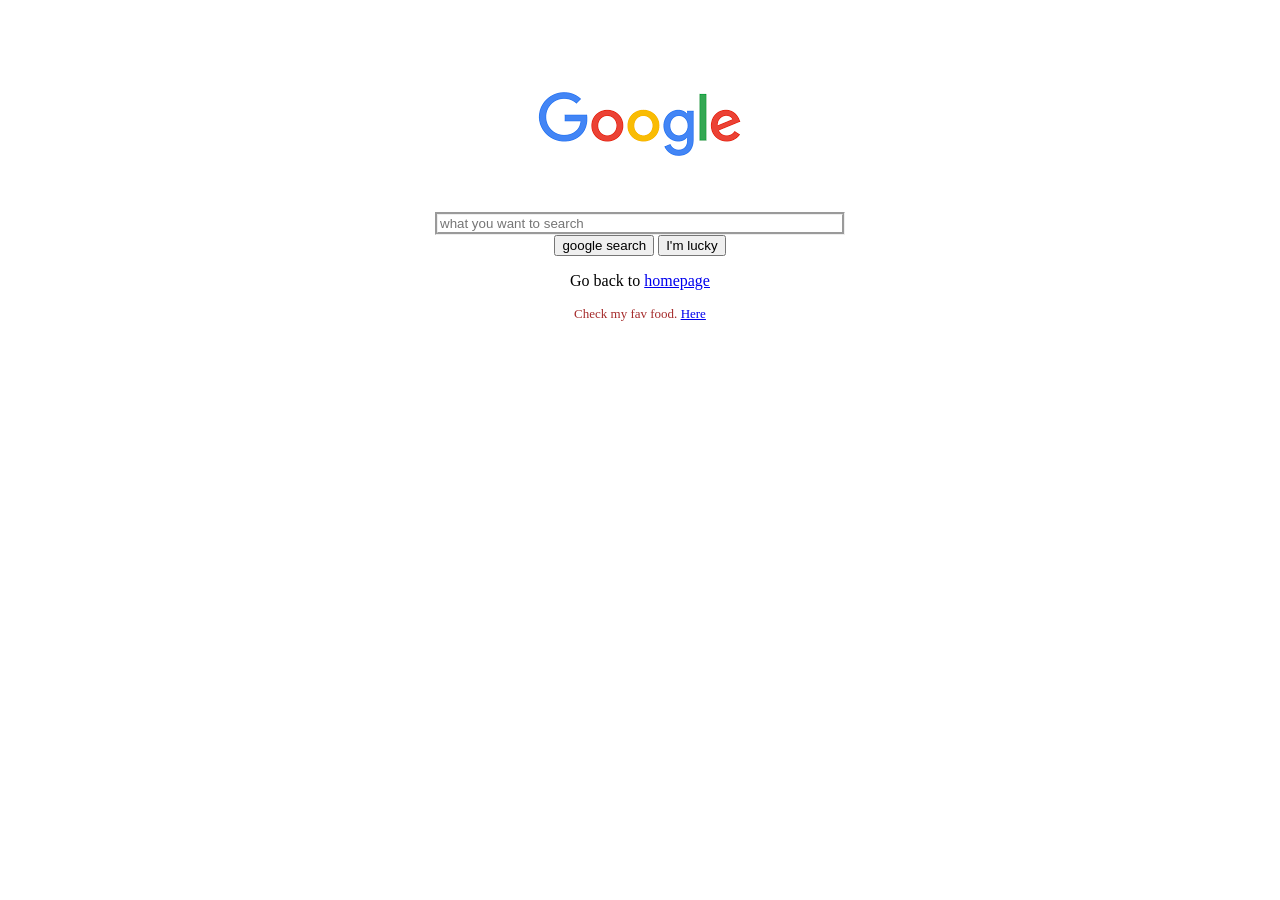
<file: index.html>
<!DOCTYPE html> 
<html lang="eng">
    <head>
        <link rel="stylesheet" href="google.css">        <title>Google.in</title>
    </head>
        <body>
            <div><img src="[data-uri]"></div>
                 <div><input type="text" placeholder="what you want to search"></div>
                <button>google search</button>
                <button>I'm lucky</button>
                <p> Go back to <a href="work.html">homepage</a></p>
                <div>
                <p>Check my fav food. <a href="blog.html">Here</a></p></div>
        </body>
</html>
</file>
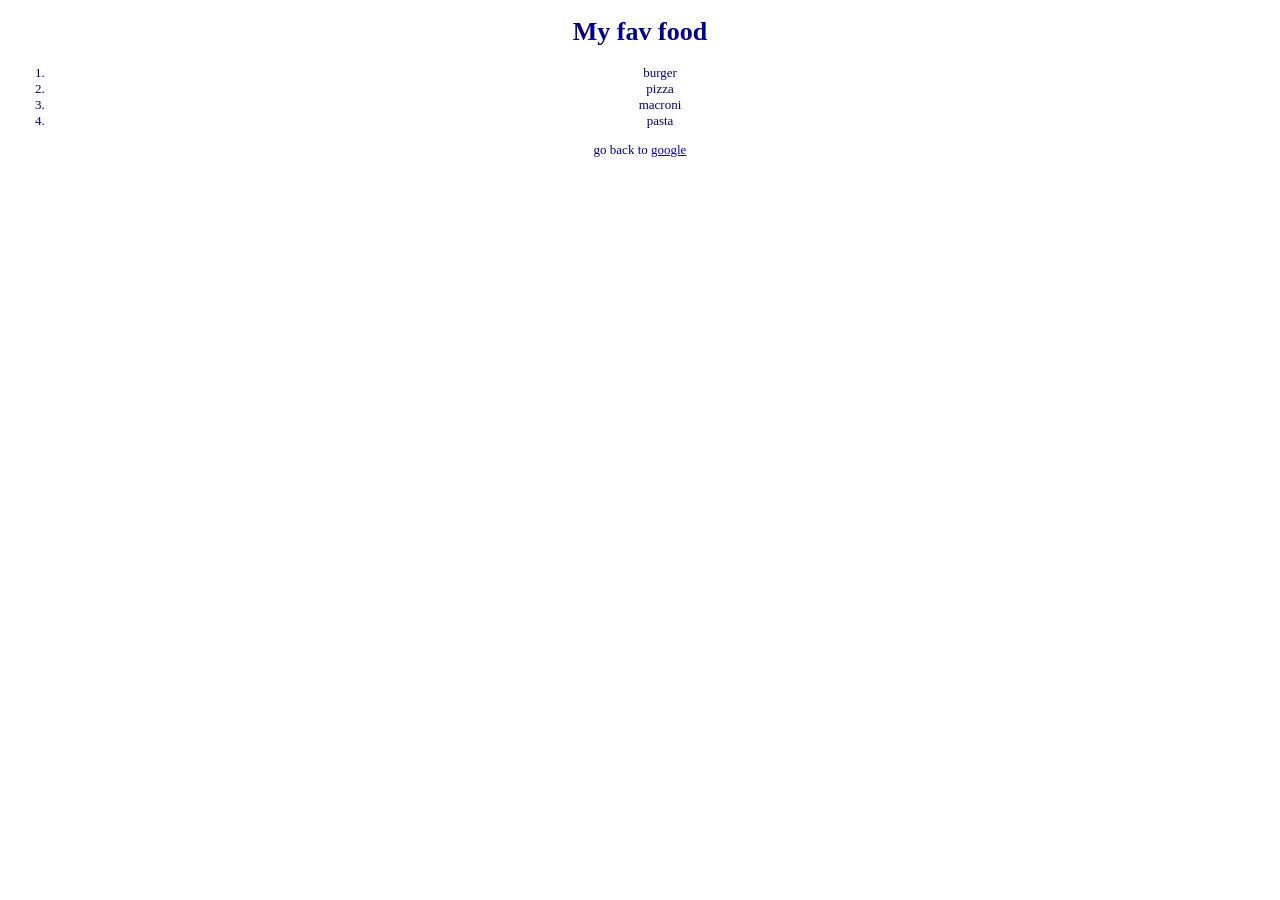
<file: blog.html>
<!doctype html>
<html lang="eng">
    <head>
        <link rel="stylesheet" href="style.css">
        <title></title>
    </head>
<body>
    <h1>My fav food</h1>
    
    <ol>
        <li>burger</li>
        <li>pizza</li>
        <li>macroni</li>
        <li>pasta</li>
                
    </ol>
    <p>go back to 
        <a href="index.html">google</a></p>
    </body>
</html>
</file>
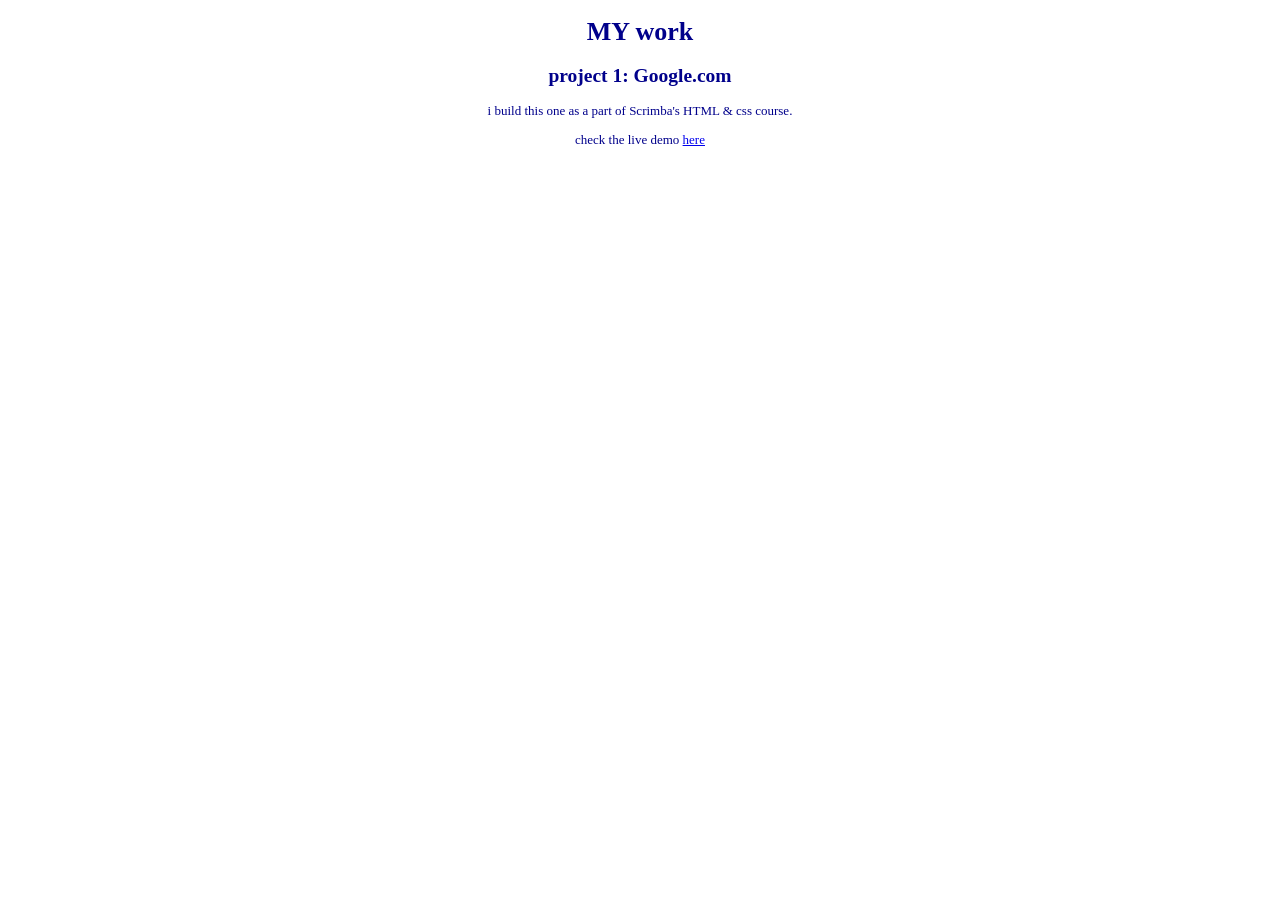
<file: work.html>
<!doctype html>
<html lang="eng">
    <head>
        <link rel="stylesheet" href="style.css">
        <title></title>
    </head>
<body> 
    <h1>MY work</h1>
    <h2>project 1: Google.com</h2>
    <p>i build this one as a part of Scrimba's HTML & css course.</p>
    <p>
        check the live demo 
        <a href="index.html">here</a>
    </p>
</body>
   
</html>
</file>
<file: google.css>
img {
    width: 300px;
}
body { 
    text-align: center;
    margin-top: 40px;
   }
div {
    font-size: small  ;
    color: brown
    
    
}

input{
    width: 400px;
    border: groove;

    
    
    
    
    
}
</file>
<file: style.css>
body {
    background-color: beige;
    background: space;
    color: darkblue;
    font-size: small;
    font-weight: normal;
    text-align: center;
    margin-top: 10px;
}
</file>
